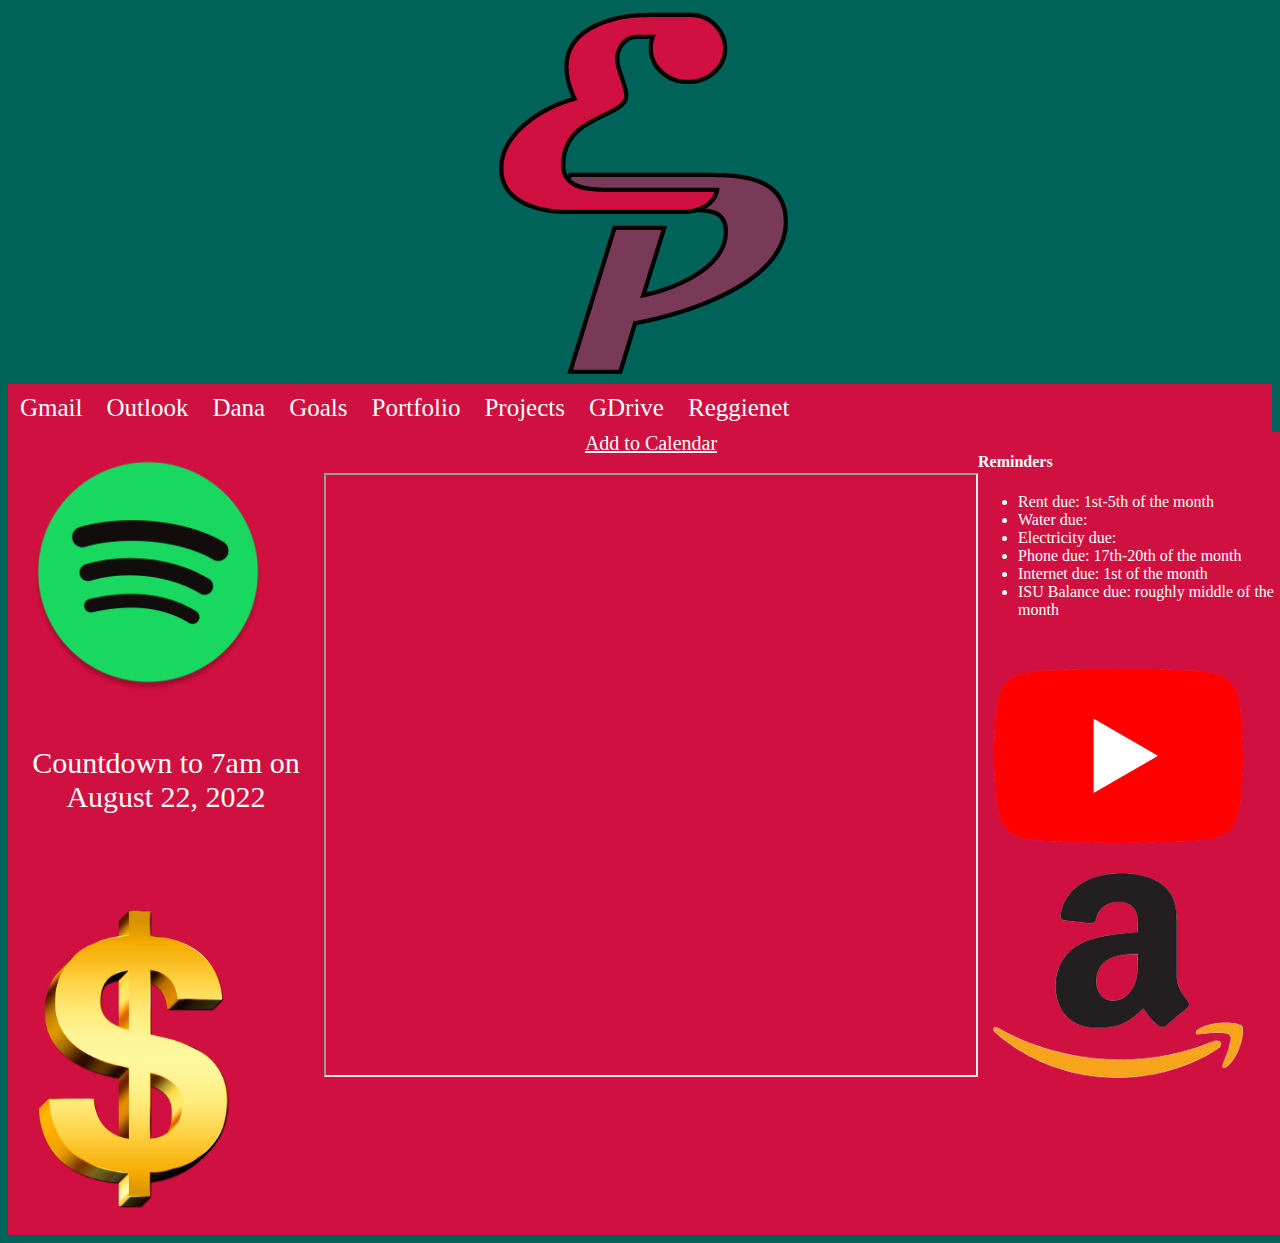
<file: index.html>
<!DOCTYPE html>
<html lang="en" dir="ltr">
  <head>
    <meta charset="utf-8">
    <meta name="viewport" content="width=device-width, initial-scale=1">
    <link rel="stylesheet" type="text/css" href="index.css">
    <title>Ellie Homepage</title>
  </head>
  <body>
    <div id="page-wrapper">
      <div id="header">
        <div id="header-image"> <img src="logo.png" alt="logo">

        </div><!--end header-image div-->
        <div id="header-nav">
          <ul>
            <li><a href="https://mail.google.com/mail/u/0/?tab=rm&ogbl#inbox" target="_blank">Gmail</a></li>
            <li><a href="https://outlook.office.com/mail/" target="_blank">Outlook</a></li>
            <li><a href="dana.html" target="_blank">Dana</a></li>
            <li><a href="https://docs.google.com/spreadsheets/d/1r0YWSr9--48g1XJXsHKIe-XbsamXkg4tjAR5s1ntXQc/edit#gid=444667563" target="_blank">Goals</a></li>
            <li><a href="portfolio.html" target="_blank">Portfolio</a></li>
            <li><a href="projects.html" target="_blank">Projects</a></li>
            <li><a href="https://drive.google.com/drive/starred" target="_blank">GDrive</a></li>
            <li><a href="https://reggienet.illinoisstate.edu/" target="_blank">Reggienet</a></li>
          </ul>
        </div><!--end header-nav div-->
      </div> <!--end header div-->
      <div id="body">
        <div id="grid-container">
          <div class="item1">
            <a target="_blank" href="https://open.spotify.com/"><img src="spotify-logo-png.png" alt="Open Spotify" id="spotify-logo"></a>
            <br>
            <p id="timer-title">Countdown to 7am on August 22, 2022</p>
            <p id="timer"></p>






          <br>
          <a target="_blank" href="https://docs.google.com/spreadsheets/d/1r0YWSr9--48g1XJXsHKIe-XbsamXkg4tjAR5s1ntXQc/edit#gid=659145168"><img src="dollar-sign-png.png" alt="Open Budget" id="budget-logo"></a>
          </div> <!--end item1-->

          <div class="item2">

            <a target="_blank" href="https://calendar.google.com/event?action=TEMPLATE&amp;tmeid=MTZqcTVwbWswbnM1NzBiM2Q4cjU1dWloZWQgbGl6enkuZnVsbG5lc3MyN0Bt&amp;tmsrc=lizzy.fullness27%40gmail.com">Add to Calendar</a>
            <br>
            <br>
            <iframe class="calendar" src="https://calendar.google.com/calendar/embed?height=600&amp;wkst=1&amp;bgcolor=%23ffffff&amp;ctz=America%2FChicago&amp;src=bGl6enkuZnVsbG5lc3MyN0BnbWFpbC5jb20&amp;src=ZW4udXNhI2hvbGlkYXlAZ3JvdXAudi5jYWxlbmRhci5nb29nbGUuY29t&amp;color=%23AD1457&amp;color=%23A79B8E"></iframe>


          </div> <!--end item2-->

          <div class="item3">
            <h4>Reminders</h4>
            <ul>
              <li>Rent due: 1st-5th of the month</li>
              <li>Water due:</li>
              <li>Electricity due:</li>
              <li>Phone due: 17th-20th of the month</li>
              <li>Internet due: 1st of the month</li>
              <li>ISU Balance due: roughly middle of the month</li>
            </ul>
            <br>
            <a target="_blank" href="https://www.youtube.com/results?search_query=guided+meditation"><img src="youtube-logo-png.png" alt="Open YouTube" id="youtube-logo"></a>
            <br>
            <a target="_blank" href="https://www.amazon.com/hz/wishlist/ls/38IRF9WP1QHDJ"><img src="amazon-logo-png.png" alt="Open Amazon Wishlist" id="amazon-logo"></a>


          </div> <!--end item3-->

          <div class="item4">




          </div> <!--end item4-->
        </div> <!--end grid-container div-->
      </div> <!--end body div-->


    </div> <!--end page-wrapper div-->

    <script type="text/javascript">
      // Set the date we're counting down to
        var countDownDate = new Date("August 22, 2022 7:00:00").getTime();

      // Update the count down every 1 second
        var x = setInterval(function() {

      // Get today's date and time
        var now = new Date().getTime();

      // Find the distance between now and the count down date
        var distance = countDownDate - now;

      // Time calculations for days, hours, minutes and seconds
        var days = Math.floor(distance / (1000 * 60 * 60 * 24));
        var hours = Math.floor((distance % (1000 * 60 * 60 * 24)) / (1000 * 60 * 60));
        var minutes = Math.floor((distance % (1000 * 60 * 60)) / (1000 * 60));
        var seconds = Math.floor((distance % (1000 * 60)) / 1000);

      // Output the result in an element with id="demo"
        document.getElementById("timer").innerHTML = days + "d " + hours + "h "
        + minutes + "m " + seconds + "s ";

      // If the count down is over, write some text
        if (distance < 0) {
          clearInterval(x);
          document.getElementById("timer").innerHTML = "EXPIRED";
          }
      }, 1000);
    </script>
  </body>
</html>
</file>
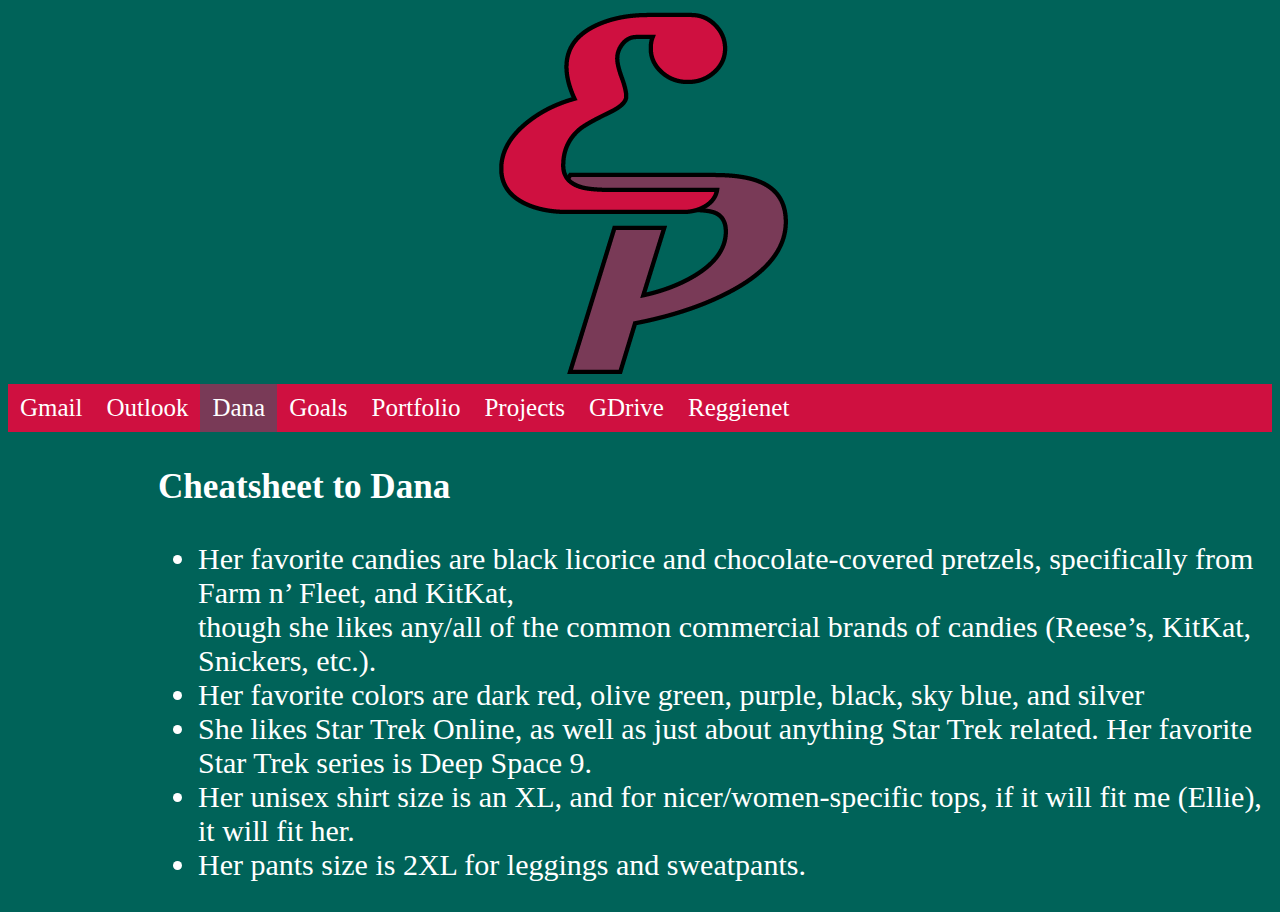
<file: dana.html>
<!DOCTYPE html>
<html lang="en" dir="ltr">
  <head>
    <meta charset="utf-8">
    <meta name="viewport" content="width=device-width, initial-scale=1">
    <link rel="stylesheet" type="text/css" href="dana.css">
    <title>Cheatsheet to Dana</title>
  </head>
  <body>
    <div id="header">
      <div id="header-image"><a target="_blank" href="index.html"><img src="logo.png" alt="logo"></a>

      </div><!--end header-image div-->
      <div id="header-nav">
        <ul>
          <li><a href="https://mail.google.com/mail/u/0/?tab=rm&ogbl#inbox" target="_blank">Gmail</a></li>
          <li><a href="https://outlook.office.com/mail/" target="_blank">Outlook</a></li>
          <li><a class="active" href="dana.html" target="_self">Dana</a></li>
          <li><a href="https://docs.google.com/spreadsheets/d/1r0YWSr9--48g1XJXsHKIe-XbsamXkg4tjAR5s1ntXQc/edit#gid=0" target="_blank">Goals</a></li>
          <li><a href="portfolio.html" target="_blank">Portfolio</a></li>
          <li><a href="projects.html" target="_blank">Projects</a></li>
          <li><a href="https://drive.google.com/drive/starred" target="_blank">GDrive</a></li>
          <li><a href="https://reggienet.illinoisstate.edu/" target="_blank">Reggienet</a></li>
        </ul>
      </div><!--end header-nav div-->
    </div> <!--end header div-->

    <div id="dana">

      <h3>Cheatsheet to Dana</h3>
      <ul>
        <li>Her favorite candies are black licorice and chocolate-covered pretzels, specifically from Farm n’ Fleet, and KitKat, <br>though she likes any/all of the common commercial brands of candies (Reese’s, KitKat, Snickers, etc.). </li>
        <li>Her favorite colors are dark red, olive green, purple, black, sky blue, and silver</li>
        <li>She likes Star Trek Online, as well as just about anything Star Trek related. Her favorite Star Trek series is Deep Space 9.</li>
        <li>Her unisex shirt size is an XL, and for nicer/women-specific tops, if it will fit me (Ellie), it will fit her.</li>
        <li>Her pants size is 2XL for leggings and sweatpants.</li>

      </ul>

    </div>
  </body>
</html>
</file>
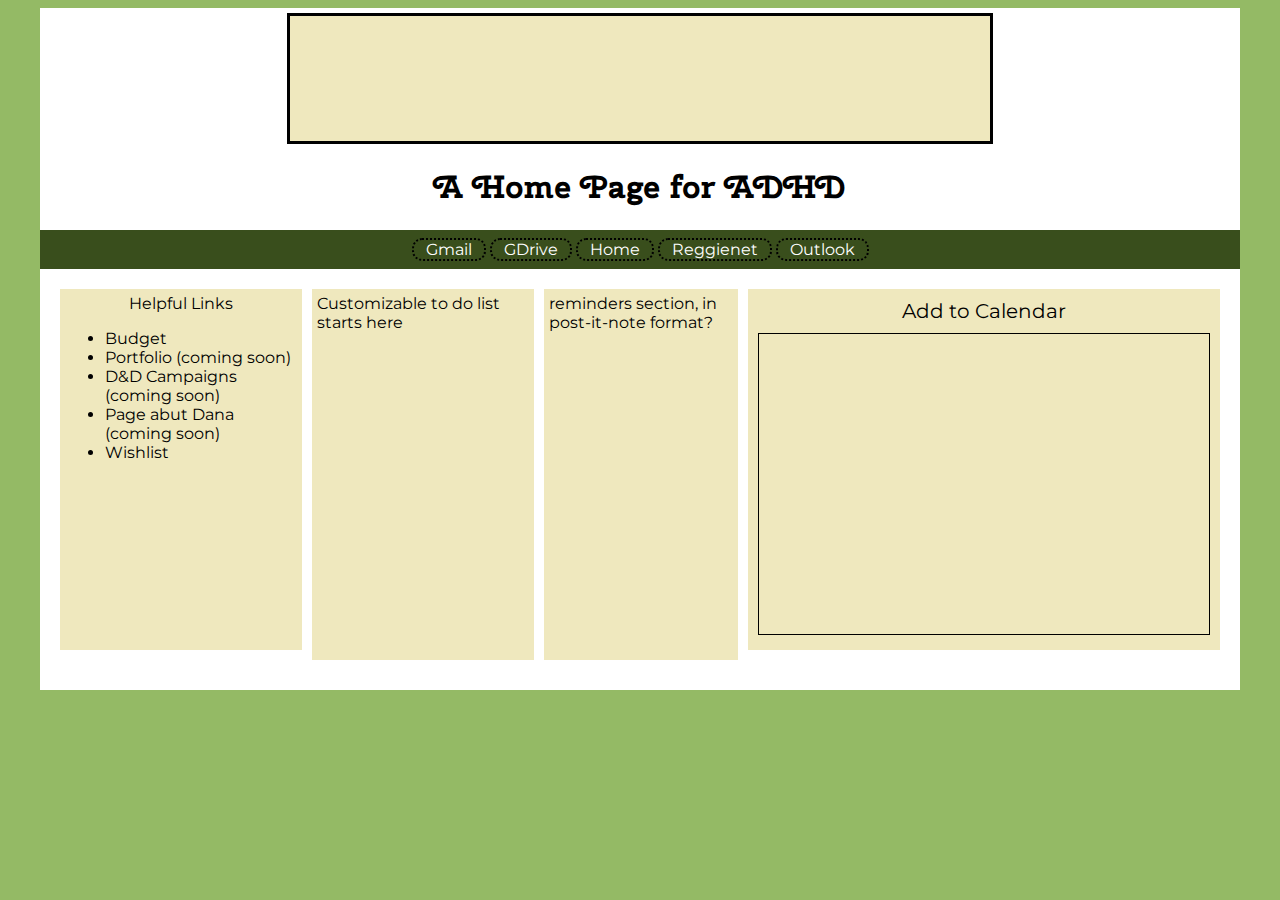
<file: home.html>
<!DOCTYPE html>
<html lang="en" dir="ltr">
  <head>
    <meta charset="utf-8">
    <meta name="viewport" content="width=device-width, initial-scale=1">
    <link rel="stylesheet" type="text/css" href="home.css">
    <link rel="preconnect" href="https://fonts.googleapis.com">
    <link rel="preconnect" href="https://fonts.gstatic.com" crossorigin>
    <link href="https://fonts.googleapis.com/css2?family=Cherry+Swash&family=Montserrat&display=swap" rel="stylesheet">
    <title>Home</title>
    <!-- build site (HTML/CSS) for mobile design (make sure it looks good on a mobile screen size) AND THEN add the responsive design
        media queries mark screen widths in order to associate styles changes with a certain size -->
  </head>
  <body>

<div id="page-wrapper">
<!-- make a header image to go across the top of the page-->
<div id="header_image">
</div>

<div id="title">
  <h1>A Home Page for ADHD</h1>
</div>

<div id="header-nav">
  <ul>
      <li><a href="https://mail.google.com/mail/u/0/?tab=rm&ogbl#inbox" target="_blank">Gmail</a></li>
      <li><a href="https://drive.google.com/drive/my-drive" target="_blank">GDrive</a></li>
      <li><a href="https://ellie-bear54.github.io/Personal/home" target="_self">Home</a></li>
      <li><a href="https://reggienet.illinoisstate.edu/portal/site/~eaparvi" target="_blank">Reggienet</a></li>
      <li><a href="https://outlook.office.com/mail/" target="_blank">Outlook</a></li>
  </ul>
</div>

<div id="grid-container">
  <div class="item1">Helpful Links
    <ul>
      <li> <a href="https://docs.google.com/spreadsheets/d/1sMzGFI8EzNSsmTurGVE3N0imy73-_hirrI5dVl_Oxkw/edit#gid=0" target="_blank">Budget</a> </li>
      <li>Portfolio (coming soon)</li>
      <li>D&D Campaigns (coming soon)</li>
      <li>Page abut Dana (coming soon)</li>
      <li>Wishlist</li>
    </ul>
  </div>

  <div class="item2">Customizable to do list starts here</div>

  <div class="item3">reminders section, in post-it-note format?</div>

  <div class="item4">
    <a target="_blank" href="https://calendar.google.com/event?action=TEMPLATE&amp;tmeid=MTZqcTVwbWswbnM1NzBiM2Q4cjU1dWloZWQgbGl6enkuZnVsbG5lc3MyN0Bt&amp;tmsrc=lizzy.fullness27%40gmail.com">Add to Calendar</a>
<br>
<iframe class="calendar" src="https://calendar.google.com/calendar/embed?height=600&wkst=1&bgcolor=%23ffffff&ctz=America%2FChicago&src=bGl6enkuZnVsbG5lc3MyN0BnbWFpbC5jb20&src=ZW4udXNhI2hvbGlkYXlAZ3JvdXAudi5jYWxlbmRhci5nb29nbGUuY29t&color=%23AD1457&color=%23A79B8E"></iframe>
</div>

  <!-- <div class="item5">brain dump with archive section (maybe?)</div>

  <div class="item6">wishlist</div> -->
</div>

</div>
  </body>
</html>
</file>
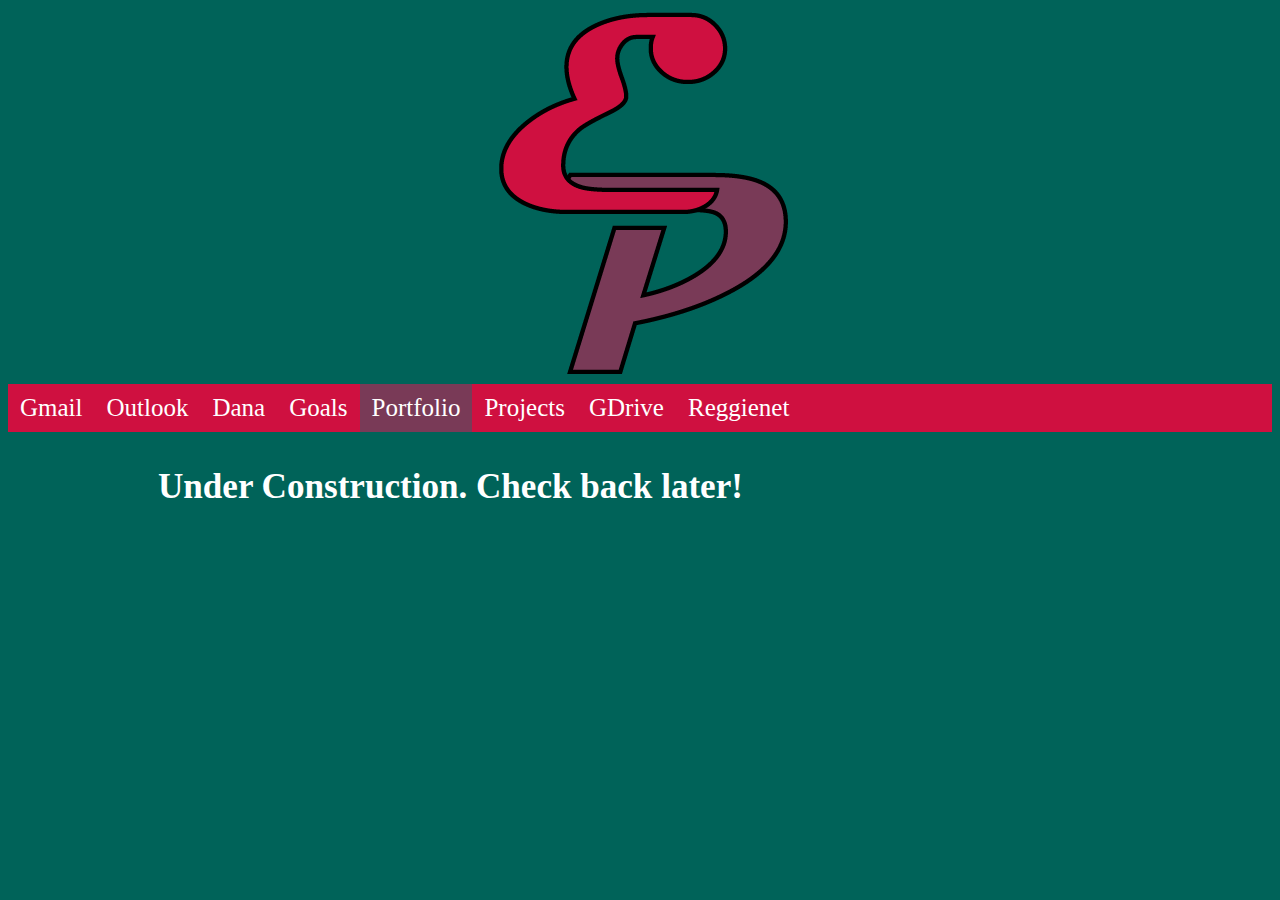
<file: portfolio.html>
<!DOCTYPE html>
<html lang="en" dir="ltr">
  <head>
    <meta charset="utf-8">
    <meta name="viewport" content="width=device-width, initial-scale=1">
    <link rel="stylesheet" type="text/css" href="portfolio.css">
    <title>Ellie's Portfolio</title>
  </head>
  <body>
    <div id="header">
      <div id="header-image"><a target="_blank" href="index.html"><img src="logo.png" alt="logo"></a>

      </div><!--end header-image div-->
      <div id="header-nav">
        <ul>
          <li><a href="https://mail.google.com/mail/u/0/?tab=rm&ogbl#inbox" target="_blank">Gmail</a></li>
          <li><a href="https://outlook.office.com/mail/" target="_blank">Outlook</a></li>
          <li><a href="dana.html" target="_blank">Dana</a></li>
          <li><a href="https://docs.google.com/spreadsheets/d/1r0YWSr9--48g1XJXsHKIe-XbsamXkg4tjAR5s1ntXQc/edit#gid=0" target="_blank">Goals</a></li>
          <li><a class="active" href="portfolio.html" target="_self">Portfolio</a></li>
          <li><a href="projects.html" target="_blank">Projects</a></li>
          <li><a href="https://drive.google.com/drive/starred" target="_blank">GDrive</a></li>
          <li><a href="https://reggienet.illinoisstate.edu/" target="_blank">Reggienet</a></li>
        </ul>
      </div><!--end header-nav div-->
    </div> <!--end header div-->

    <div id="portfolio">

      <h3> Under Construction. Check back later! </h3>
      <!--Main Navigation bar here -> art page, audio page, designs page, game development page,
      about me page (here on the "home" page), other projects page-->
      <!-- -->
    </div>

  </body>
</html>
</file>
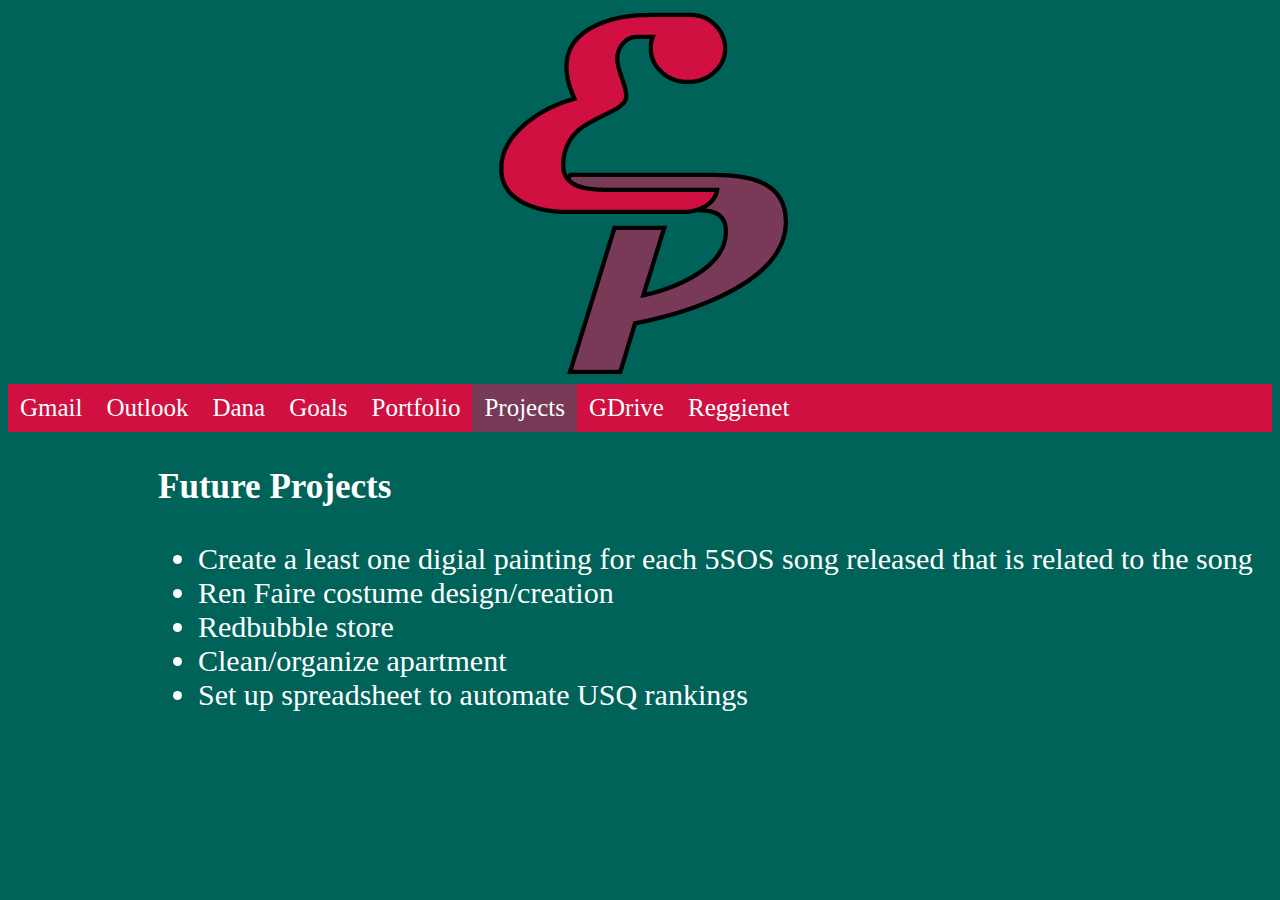
<file: projects.html>
<!DOCTYPE html>
<html lang="en" dir="ltr">
  <head>
    <meta charset="utf-8">
    <meta name="viewport" content="width=device-width, initial-scale=1">
    <link rel="stylesheet" type="text/css" href="projects.css">
    <title>Ellie Projects</title>
  </head>
  <body>
    <div id="header">
      <div id="header-image"><a target="_blank" href="index.html"><img src="logo.png" alt="logo"></a>

      </div><!--end header-image div-->
      <div id="header-nav">
        <ul>
          <li><a href="https://mail.google.com/mail/u/0/?tab=rm&ogbl#inbox" target="_blank">Gmail</a></li>
          <li><a href="https://outlook.office.com/mail/" target="_blank">Outlook</a></li>
          <li><a href="dana.html" target="_blank">Dana</a></li>
          <li><a href="https://docs.google.com/spreadsheets/d/1r0YWSr9--48g1XJXsHKIe-XbsamXkg4tjAR5s1ntXQc/edit#gid=0" target="_blank">Goals</a></li>
          <li><a href="portfolio.html" target="_blank">Portfolio</a></li>
          <li><a class="active" href="projects.html" target="_self">Projects</a></li>
          <li><a href="https://drive.google.com/drive/starred" target="_blank">GDrive</a></li>
          <li><a href="https://reggienet.illinoisstate.edu/" target="_blank">Reggienet</a></li>
        </ul>
      </div><!--end header-nav div-->
    </div> <!--end header div-->
    <div id="projects">

      <h3>Future Projects</h3>
      <ul>
        <li>Create a least one digial painting for each 5SOS song released that is related to the song</li>
        <li>Ren Faire costume design/creation</li>
        <li>Redbubble store</li>
        <li>Clean/organize apartment</li>
        <li>Set up spreadsheet to automate USQ rankings</li>
      </ul>

    </div>
  </body>
</html>
</file>
<file: index.css>
body {
  background-color: rgb(0, 99, 89);
}
#header-image {
  text-align: center;
}
#header-nav ul {
  list-style-type: none;
  margin: 0;
  padding: 0;
  overflow: hidden;
  background-color: rgb(207, 16, 64); /*pink*/
}
#header-nav li {
  float: left;
  display: inline;

}
#header-nav li a {
  display: block;
  color: white;
  text-align: center;
  padding: 10px 12px;
  text-decoration: none;
  font-size: 25px;
}
#header-nav li a:hover {
  background-color: rgb(0, 99, 89); /*teal*/
}
.item1 /*left*/ {
  grid-area: left;
  background-color: rgb(207, 16, 64); /*pink*/
}
#timer {
  color: white;
  font-size: 55px;
  text-align: center;
}
#timer-title {
  color: white;
  font-size: 30px;
  text-align: center;
}
.item2 /*body*/ {
  grid-area: main;
  background-color: rgb(207, 16, 64); /*pink*/
  text-align: center;
}
.calendar {
  width: 650px;
  height: 600px;
}
.item2 a {
  color: white;
  font-size: 20px;
}
.item2 a:hover {
  text-shadow: 7px 3px 3px black;
}
.item3 /*right*/ {
  grid-area: right;
  background-color: rgb(207, 16, 64); /*pink*/
  color: white;
  position: static;
}

.item4 /*footer*/ {
  grid-area: footer;
  background-color: rgb(207, 16, 64); /*pink*/
}
#spotify-logo {
  width: 250px;;
  height: auto;
  padding: 15px;
}
#spotify-logo:hover {
  box-shadow: 5px 10px 7px rgb(0, 99, 89);
}
#youtube-logo {
  width: 250px;
  height: auto;
  padding: 15px;
  float: left;
}
#youtube-logo:hover {
  box-shadow: 5px 10px 7px rgb(0, 99, 89);
}
#amazon-logo {
  width: 250px;
  height: auto;
  padding: 15px;
  float: left;
}
#amazon-logo:hover {
  box-shadow: 5px 10px 7px rgb(0, 99, 89);
}
#budget-logo {
  width: 220px;
  height: auto;
  padding: 15px;
}
#budget-logo:hover {
  box-shadow: 5px 10px 7px rgb(0, 99, 89);
}
#grid-container {
  display: grid;
  grid-template-areas:
    'left main main right'
    'left main main right'
    'left main main right'
    'footer footer footer footer';
  grid-template-columns: 25% auto auto 25%;
}
</file>
<file: dana.css>
body {
  background-color: rgb(0, 99, 89);
}
#header-image {
  text-align: center;
}
#header-nav ul {
  list-style-type: none;
  margin: 0;
  padding: 0;
  overflow: hidden;
  background-color: rgb(207, 16, 64); /*pink*/
}
#header-nav li {
  float: left;
  display: inline;
}
#header-nav li a {
  display: block;
  color: white;
  text-align: center;
  padding: 10px 12px;
  text-decoration: none;
  font-size: 25px;
}
#header-nav li a:hover:not(.active) {
  background-color: rgb(0, 99, 89); /*teal*/
}
.active {
  background-color: rgb(121, 58, 87); /*purple*/
}
#dana {
  font-size: 30px;
  padding-left: 150px;
}
h3 {
  color: white;
}
ul {
  color: white;
}
</file>
<file: home.css>
body {
  background-color: rgb(148, 186, 101); /* hex code #808080 */
}

#page-wrapper {
  background-color: white;
  width: 1200px;
  display: grid;
  margin: auto;
}

#header_image {
  background-color: rgb(239, 232, 190);
  width: 700px;
  height: 125px;
  border: 3px;
  border-style: solid;
  border-width: 3px;
  margin: auto;
  margin-top: 5px;
}

h1 {
  font-family: 'Cherry Swash', cursive;
  text-align: center;
}

#header-nav {

}

#header-nav ul {
  list-style-type: none;
  margin: 0;
  padding: 10px;
  overflow: hidden;
  background-color: rgb(57, 78, 28);
  text-align: center;
  font-family: 'Montserrat', sans-serif;
}

#header-nav li {
  display: inline;
  border: 2px;
  border-radius: 10px;
  border-style: dotted;
  border-width: 2px;
}

#header-nav li a {
  color: white;
  text-align: center;
  text-decoration: none;
  padding: 10px 12px;
}

#header-nav li a:hover {
  background-color: rgb(239, 232, 190);
  color: black;
}

.item1 /*vert nav bar*/{
  grid-area: vert-nav;
  background-color: rgb(239, 232, 190);
  padding: 5px;
  text-align: center;
}

.item1 li {
  text-align: left;
}

.item1 li a {
  text-decoration: none;
  color: black;

}

.item1 li a:hover {
  color: white;
  background-color: rgb(57, 78, 28);
}

.item2 /*to do list*/{
  grid-area: to-do;
  background-color: rgb(239, 232, 190);
  padding: 5px;
}

.item3 /*reminders*/{
  grid-area: reminder;
  background-color: rgb(239, 232, 190);
  padding: 5px;
}

.item4 /*calendar*/{
  grid-area: calendar;
  background-color: rgb(239, 232, 190);
  text-align: center;
  padding-top: 10px;
  font-size: 20px;
}

.item4 a {
  text-decoration: none;
  color: black;
}

.item4 a:hover {
  color: white;
  background-color: rgb(57, 78, 28);
}

.calendar {
  border: solid 1px;
  width: 450px;
  height: 300px;
  scrolling: no;
  frameborder: 0px;
  margin: 10px;
}

/*
.item5 {
  grid-area: brain-dump;
  background-color: rgb(239, 232, 190);
}

.item6 {
  grid-area: wishlist;
  background-color: rgb(239, 232, 190);
}
*/

#grid-container {
  display: grid;
   grid-template-areas:
    'vert-nav to-do reminder calendar calendar'
    'vert-nav to-do reminder calendar calendar'
    'brain-dump to-do reminder wishlist wishlist'
    'brain-dump footer footer wishlist wishlist';
  grid-gap: 10px;
  padding: 20px;
  font-family: 'Montserrat', sans-serif;
}











/* media queries go at the bottom of the style sheet; only change what you need to change; can have multiple media queries with different breakpoints; media queries don't override each other UNLESS YOU SPECIFY */

/* phone size */
@media all and (max-width: 600px) {
  #page-wrapper { width: 100%; }
  #header-nav { grid-template-columns: 1fr; }
  #header-nav li { display: grid; }
}

/* tablet size*/
@media all and (min-width: 600px) {
  #page-wrapper { width: 100%; }
  #header-nav { grid-template-columns: repeat(5,1fr); }
}

/* small computer size*/
@media all and (min-width: 992px) {
 #page-wrapper { width: 100%; }
}

/* larger computer size */
@media all and (min-width: 1201px) {
  #page-wrapper { width: 1200px; }
}
</file>
<file: portfolio.css>
body {
  background-color: rgb(0, 99, 89);
}
#header-image {
  text-align: center;
}
#header-nav ul {
  list-style-type: none;
  margin: 0;
  padding: 0;
  overflow: hidden;
  background-color: rgb(207, 16, 64); /*pink*/
}
#header-nav li {
  float: left;
  display: inline;
}
#header-nav li a {
  display: block;
  color: white;
  text-align: center;
  padding: 10px 12px;
  text-decoration: none;
  font-size: 25px;
}
#header-nav li a:hover:not(.active) {
  background-color: rgb(0, 99, 89); /*teal*/
}
.active {
  background-color: rgb(121, 58, 87); /*purple*/
}
#portfolio {
  font-size: 30px;
  padding-left: 150px;
}
h3 {
  color: white;
}
</file>
<file: projects.css>
body {
  background-color: rgb(0, 99, 89);
}
#header-image {
  text-align: center;
}
#header-nav ul {
  list-style-type: none;
  margin: 0;
  padding: 0;
  overflow: hidden;
  background-color: rgb(207, 16, 64); /*pink*/
}
#header-nav li {
  float: left;
  display: inline;
}
#header-nav li a {
  display: block;
  color: white;
  text-align: center;
  padding: 10px 12px;
  text-decoration: none;
  font-size: 25px;
}
#header-nav li a:hover:not(.active) {
  background-color: rgb(0, 99, 89); /*teal*/
}
.active {
  background-color: rgb(121, 58, 87); /*purple*/
}
#projects {
  font-size: 30px;
  padding-left: 150px;
}
h3 {
  color: white;
}
ul {
  color: white;
}
</file>
